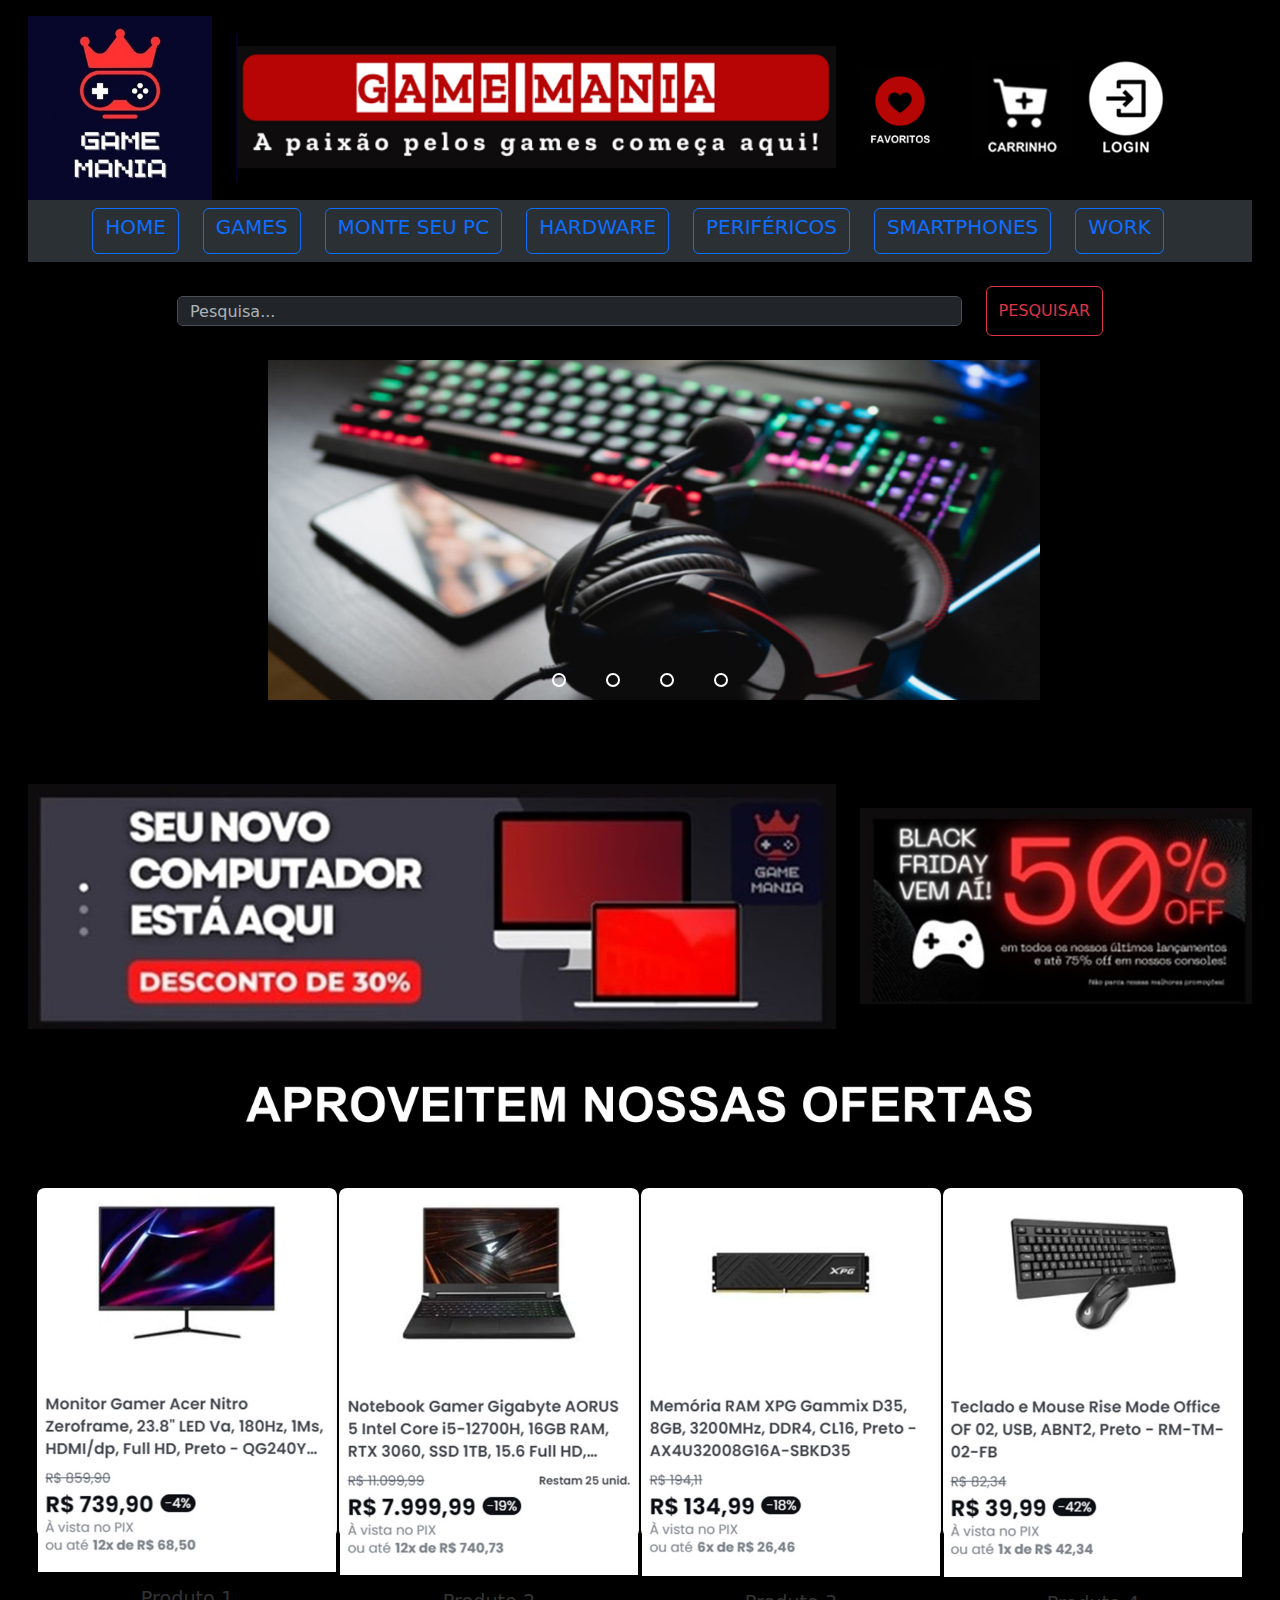
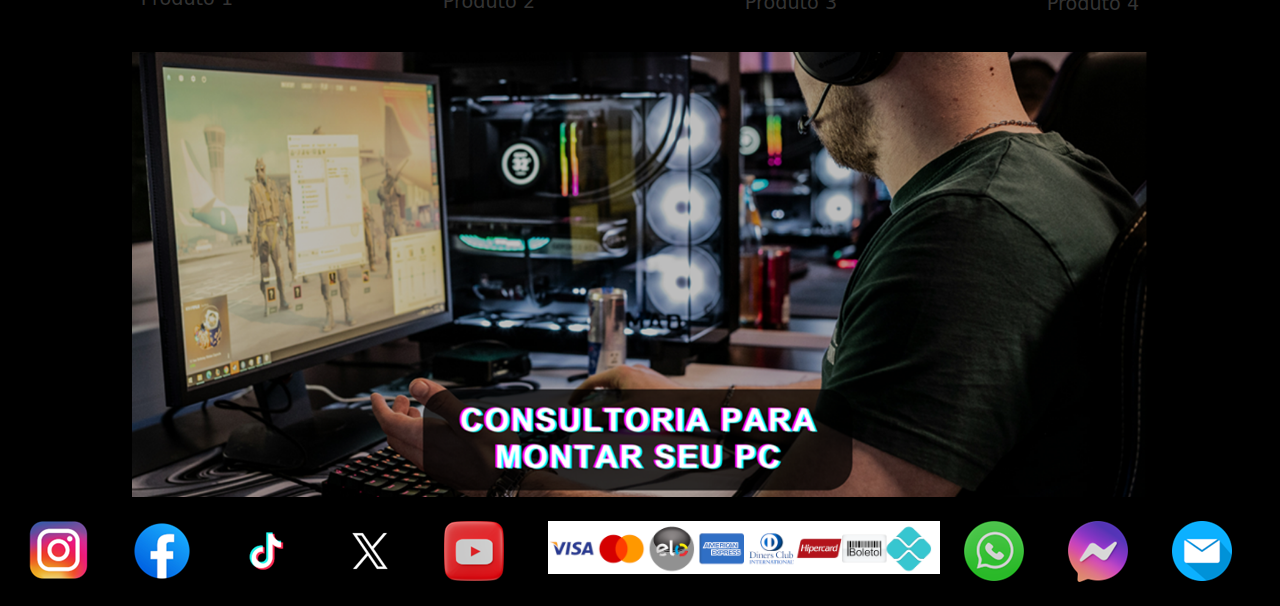
<file: index.html>
<!DOCTYPE html>
<html lang="pt-br" data-bs-theme="dark">

<head>
    <meta charset="utf-8">
    <meta name="viewport" content="width=device-width, initial-scale=1.0">
    <link rel="shortcut icon" href="Img/favicon.ico" type="icone-ico">
    <title>Game Mania</title>
    <meta name="description" content="Game Mania, Loja de Games e Tecnologia.">
    <meta name="keywords" content="Games, PC, Celular, Geek, Tecnologia">
    <meta name="author" content="Dany Cristina">
    <meta name="viewport" content="Width=device-width, initial-scale=1">
    <link href="https://cdn.jsdelivr.net/npm/bootstrap@5.3.3/dist/css/bootstrap.min.css" rel="stylesheet"
        integrity="sha384-QWTKZyjpPEjISv5WaRU9OFeRpok6YctnYmDr5pNlyT2bRjXh0JMhjY6hW+ALEwIH" crossorigin="anonymous">
    <link rel="stylesheet" type="text/css" href="css/style.css">
    <style>
        img:hover {
            opacity: 0.9;
        }
    </style>

</head>

<!--Consegui aplicar a cor preta no background-->

<body class="p-3 mb-2 bg-black">
    <script src="https://cdn.jsdelivr.net/npm/bootstrap@5.3.3/dist/js/bootstrap.bundle.min.js"
        integrity="sha384-YvpcrYf0tY3lHB60NNkmXc5s9fDVZLESaAA55NDzOxhy9GkcIdslK1eN7N6jIeHz"
        crossorigin="anonymous"></script>
    <header>
        <div class="container-fluid">
            <div class="row justify-content-md-center">
                <div class="col-2">
                    <img src="Img/logoGM.jpg" alt="logo" class="img-fluid">
                </div>
                <div class="col-6 align-self-center">
                    <img src="Img/slogan.png" class="img-fluid" alt="Imagem responsiva">
                </div>
                <div class="col-1 align-self-center">
                    <img src="Img/favorito1.png" alt="iconeCab1" class="img-fluid">
                </div>
                <div class="col-1 align-self-center">
                    <div class="cart">
                        <img src="Img/compra1.png">
                        <div class="cart-popup">Sem produtos adicionados no carrinho</div>
                    </div>
                </div>
                <div class="col-2 align-self-center">
                    <div id="loginSection">
                        <!-- Botão de Login ou Imagem do Usuário -->
                        <!-- Botão de Login agora como link -->
                        <a href="login.html" id="loginButton" class="button"><img src="Img/loginButton.png"></a>
                    </div>
                </div>
            </div>
        </div>
    </header>

    <!--Fiz essa outra opção de menu porque a outra não ficou responsiva, tentei modificar para que ficasse, mas não consegui-->
    <!--Essa opção de menu não consegui ainda colocar a pesquisa na lateral, estou tentando-->
    <div class="container-fluid">
        <nav class="navbar bg-body-tertiary">
            <form class="container-fluid justify-content-md-center">
                <button class="btn btn-outline-primary me-4" type="button"><a class="nav-link" href="index.html">
                        <h5>HOME</h5>
                    </a></button>
                <button class="btn btn-outline-primary me-4" type="button"><a class="nav-link" href="games.html">
                        <h5>GAMES</h5>
                    </a></button>
                <button class="btn btn-outline-primary me-4" type="button"><a class="nav-link" href="montar.html">
                        <h5>MONTE SEU PC</h5>
                    </a></button>
                <button class="btn btn-outline-primary me-4" type="button"><a class="nav-link" href="hardware.html">
                        <h5>HARDWARE</h5>
                    </a></button>
                <button class="btn btn-outline-primary me-4" type="button"><a class="nav-link" href="perifericos.html">
                        <h5>PERIFÉRICOS</h5>
                    </a></button>
                <button class="btn btn-outline-primary me-4" type="button"><a class="nav-link" href="celulares.html">
                        <h5>SMARTPHONES</h5>
                    </a></button>
                <button class="btn btn-outline-primary me-4" type="button"><a class="nav-link" href="hoffice.html">
                        <h5>WORK</h5>
                    </a></button>
            </form>
        </nav>
    </div>
    <br>
    <div class="container text-center">
        <div class="row justify-content-md-center">
            <div clas="col-1"></div>
            <div class="col-10">
                <form class="d-flex" role="search">
                    <input class="form-control me-4" type="search" placeholder="Pesquisa..." id="searchInput" onkeyup="searchProducts()">
                    <button class="btn btn-outline-danger" type="submit">PESQUISAR</button>
                </form>
            </div>
            <div clas="col-1"></div>
        </div>
    </div>
    <br>



    <div class="container-fluid">
        <div class="row justify-content-md-center">

            <div class="slider">
                <div class="slides">
                    <!--Radio Buttons-->
                    <input type="radio" name="radio-btn" id="radio1">
                    <input type="radio" name="radio-btn" id="radio2">
                    <input type="radio" name="radio-btn" id="radio3">
                    <input type="radio" name="radio-btn" id="radio4">
                    <!--Fim Radio Buttons-->

                    <!--Slides images-->
                    <div class="slide first">
                        <img src="Img/image1.jpg" alt="imagem1" />
                    </div>
                    <div class="slide">
                        <img src="Img/image2.jpg" alt="imagem2" />
                    </div>
                    <div class="slide">
                        <img src="Img/image3.jpg" alt="imagem3" />
                    </div>
                    <div class="slide">
                        <img src="Img/image4.jpg" alt="imagem4" />
                    </div>
                    <!--Fim Slides images-->
                    <!--Navigation auto-->
                    <div class="navigation-auto">
                        <div class="auto-btn1"></div>
                        <div class="auto-btn2"></div>
                        <div class="auto-btn3"></div>
                        <div class="auto-btn4"></div>
                        <!--Fim Navigation auto-->
                    </div>
                </div>
                <div class="manual-navigation">
                    <label for="radio1" class="manual-btn"></label>
                    <label for="radio2" class="manual-btn"></label>
                    <label for="radio3" class="manual-btn"></label>
                    <label for="radio4" class="manual-btn"></label>
                </div>
            </div>
        </div>
    </div>
    <br>

    <!--Atualização dos banners com o bootstrap e reposicionamento dos mesmos-->
    <div class="container-fluid">
        <div class="row justify-content-md-center">
            <div class="col-8 align-self-center">
                <img src="Img/banner2.jpg" alt="banner2" class="img-fluid">
            </div>
            <div class="col-4 align-self-center">
                <img src="Img/banner3.jpg" alt="banner3" class="img-fluid">
            </div>
        </div>
    </div>
    <br>
    <!--Atualizei as imagens das ofertas com o bootstrap -->
    <div class="container-fluid">
        <div class="row justify-content-md-center">
            <div class="col-2"></div>
            <div class="col-8">
                <img src="Img/ofertatitulo.png" alt="ofertatitulo" class="img-fluid">
            </div>
            <div class="col-2"></div>
        </div>
    </div>
    <!-- Produtos -->
    <section class="products">
        <div class="products-container" id="productsContainer">
        <div class="card" data-name="Produto 1">
            <img src="Img/oferta1.jpg" alt="Produto 1" class="card-img-top">
            <div class="card-body">
                <h5 class="card-title">Produto 1</h5>
            </div>
        </div>
        <div class="card" data-name="Produto 2">
            <img src="Img/oferta2.jpg" alt="Produto 2" class="card-img-top">
            <div class="card-body">
                <h5 class="card-title">Produto 2</h5>
            </div>
        </div>
        <div class="card" data-name="Produto 3">
            <img src="Img/oferta3.jpg" alt="Produto 3" class="card-img-top">
            <div class="card-body">
                <h5 class="card-title">Produto 3</h5>
            </div>
        </div>
        <div class="card" data-name="Produto 4">
            <img src="Img/oferta4.jpg" alt="Produto 4" class="card-img-top">
            <div class="card-body">
                <h5 class="card-title">Produto 4</h5>
            </div>
        </div>
        <!-- Coloquei os códigos de acordo com o exemplo da aula para a funcionalidade da barra de pesquisa, mas ainda não está funcionando -->
    </div>
    </section>

    <br>

    <!--Atualizei o banner de montagem de pc e coloquei as ofertas entre ele e os outros banners-->
    <div class="container-fluid">
        <div class="row justify-content-md-center">
            <div class="col-1"></div>
            <div class="col-10">
                <img src="Img/montarpc.png" alt="montarpc" class="img-fluid">
            </div>
            <div class="col-1"></div>
        </div>
    </div>
    <br>
    <footer>
        <div class="container-fluid">
            <div class="row justify-content-md-center">
                <div class="col-1">
                    <img src="Img/icon_insta.png" alt="logo" class="img-fluid">
                </div>
                <div class="col-1">
                    <img src="Img/icon_face.png" alt="logo" class="img-fluid">
                </div>
                <div class="col-1">
                    <img src="Img/icon_Tiktok.png" alt="logo" class="img-fluid">
                </div>
                <div class="col-1">
                    <img src="Img/icon_TwiterX.png" alt="logo" class="img-fluid">
                </div>
                <div class="col-1">
                    <img src="Img/icon_Youtube.png" alt="logo" class="img-fluid">
                </div>
                <div class="col-4">
                    <img src="Img/Formas de Pag.png" class="img-fluid" alt="Imagem responsiva">
                </div>
                <div class="col-1 align-self-center">
                    <img src="Img/icon_WhatsApp.png" alt="iconeCab" class="img-fluid">
                </div>
                <div class="col-1 align-self-center">
                    <img src="Img/icon_Messenger.png" alt="iconeCab1" class="img-fluid">
                </div>
                <div class="col-1 align-self-center">
                    <img src="Img/icon_Mail.png" alt="iconeCab2" class="img-fluid">
                </div>
                <!--Refiz o rodapé com os icones clicáveis-->
            </div>
        </div>
    </footer>


    </div>
    <script src="https://code.jquery.com/jquery-3.6.0.min.js"></script>
    <script src="js/script.js"></script>
</body>

</html>
</file>
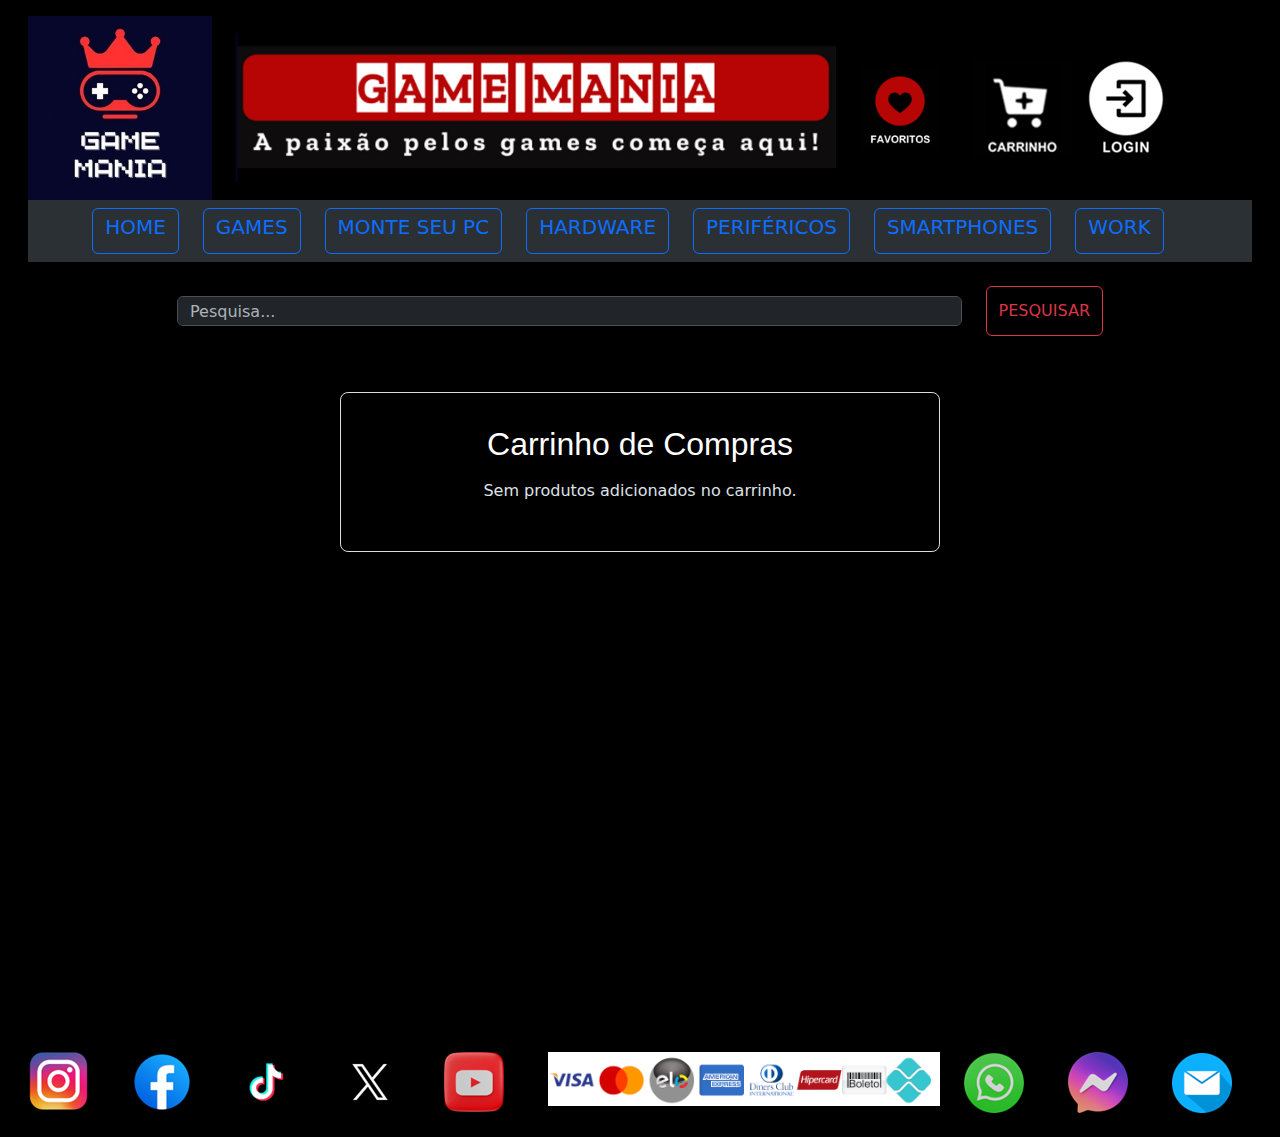
<file: cart.html>
<!DOCTYPE html>
<html lang="pt-br" data-bs-theme="dark">

<head>
    <meta charset="utf-8">
    <meta name="viewport" content="width=device-width, initial-scale=1.0">
    <link rel="shortcut icon" href="Img/favicon.ico" type="icone-ico">
    <title>Game Mania</title>
    <meta name="description" content="Game Mania, Loja de Games e Tecnologia.">
    <meta name="keywords" content="Games, PC, Celular, Geek, Tecnologia">
    <meta name="author" content="Dany Cristina">
    <meta name="viewport" content="Width=device-width, initial-scale=1">
    <link href="https://cdn.jsdelivr.net/npm/bootstrap@5.3.3/dist/css/bootstrap.min.css" rel="stylesheet"
        integrity="sha384-QWTKZyjpPEjISv5WaRU9OFeRpok6YctnYmDr5pNlyT2bRjXh0JMhjY6hW+ALEwIH" crossorigin="anonymous">
    <link rel="stylesheet" type="text/css" href="css/style.css">
    <style>
        img:hover {
            opacity: 0.9;
        }
    </style>

</head>

<!--Consegui aplicar a cor preta no background-->

<body class="p-3 mb-2 bg-black">
    <script src="https://cdn.jsdelivr.net/npm/bootstrap@5.3.3/dist/js/bootstrap.bundle.min.js"
        integrity="sha384-YvpcrYf0tY3lHB60NNkmXc5s9fDVZLESaAA55NDzOxhy9GkcIdslK1eN7N6jIeHz"
        crossorigin="anonymous"></script>
    <header>
        <div class="container-fluid">
            <div class="row justify-content-md-center">
                <div class="col-2">
                    <img src="Img/logoGM.jpg" alt="logo" class="img-fluid">
                </div>
                <div class="col-6 align-self-center">
                    <img src="Img/slogan.png" class="img-fluid" alt="Imagem responsiva">
                </div>
                <div class="col-1 align-self-center">
                    <img src="Img/favorito1.png" alt="iconeCab1" class="img-fluid">
                </div>
                <div class="col-1 align-self-center">
                    <div class="cart">
                        <img src="Img/compra1.png">
                        <div class="cart-popup">Sem produtos adicionados no carrinho</div>
                    </div>
                </div>
                <div class="col-2 align-self-center">
                    <div id="loginSection">
                        <!-- Botão de Login ou Imagem do Usuário -->
                        <!-- Botão de Login agora como link -->
                        <a href="login.html" id="loginButton" class="button"><img src="Img/loginButton.png"></a>
                    </div>
                </div>
            </div>
        </div>
    </header>

    <!--Fiz essa outra opção de menu porque a outra não ficou responsiva, tentei modificar para que ficasse, mas não consegui-->
    <!--Essa opção de menu não consegui ainda colocar a pesquisa na lateral, estou tentando-->
    <div class="container-fluid">
        <nav class="navbar bg-body-tertiary">
            <form class="container-fluid justify-content-md-center">
                <button class="btn btn-outline-primary me-4" type="button"><a class="nav-link" href="index.html">
                        <h5>HOME</h5>
                    </a></button>
                <button class="btn btn-outline-primary me-4" type="button"><a class="nav-link" href="games.html">
                        <h5>GAMES</h5>
                    </a></button>
                <button class="btn btn-outline-primary me-4" type="button"><a class="nav-link" href="montar.html">
                        <h5>MONTE SEU PC</h5>
                    </a></button>
                <button class="btn btn-outline-primary me-4" type="button"><a class="nav-link" href="hardware.html">
                        <h5>HARDWARE</h5>
                    </a></button>
                <button class="btn btn-outline-primary me-4" type="button"><a class="nav-link" href="perifericos.html">
                        <h5>PERIFÉRICOS</h5>
                    </a></button>
                <button class="btn btn-outline-primary me-4" type="button"><a class="nav-link" href="celulares.html">
                        <h5>SMARTPHONES</h5>
                    </a></button>
                <button class="btn btn-outline-primary me-4" type="button"><a class="nav-link" href="hoffice.html">
                        <h5>WORK</h5>
                    </a></button>
            </form>
        </nav>
    </div>
    <br>
    <div class="container text-center">
        <div class="row justify-content-md-center">
            <div clas="col-1"></div>
            <div class="col-10">
                <form class="d-flex" role="search">
                    <input class="form-control me-4" type="search" placeholder="Pesquisa..." aria-label="Search">
                    <button class="btn btn-outline-danger" type="submit">PESQUISAR</button>
                </form>
            </div>
            <div clas="col-1"></div>
        </div>
    </div>
    <br>

     <!-- Conteúdo do Carrinho -->
     <div class="cart-container">
        <h2>Carrinho de Compras</h2>
        <p>Sem produtos adicionados no carrinho.</p>
    </div>

    <footer>
        <div class="container-fluid">
            <div class="row justify-content-md-center">
                <div class="col-1">
                    <img src="Img/icon_insta.png" alt="logo" class="img-fluid">
                </div>
                <div class="col-1">
                    <img src="Img/icon_face.png" alt="logo" class="img-fluid">
                </div>
                <div class="col-1">
                    <img src="Img/icon_Tiktok.png" alt="logo" class="img-fluid">
                </div>
                <div class="col-1">
                    <img src="Img/icon_TwiterX.png" alt="logo" class="img-fluid">
                </div>
                <div class="col-1">
                    <img src="Img/icon_Youtube.png" alt="logo" class="img-fluid">
                </div>
                <div class="col-4">
                    <img src="Img/Formas de Pag.png" class="img-fluid" alt="Imagem responsiva">
                </div>
                <div class="col-1 align-self-center">
                    <img src="Img/icon_WhatsApp.png" alt="iconeCab" class="img-fluid">
                </div>
                <div class="col-1 align-self-center">
                    <img src="Img/icon_Messenger.png" alt="iconeCab1" class="img-fluid">
                </div>
                <div class="col-1 align-self-center">
                    <img src="Img/icon_Mail.png" alt="iconeCab2" class="img-fluid">
                </div>
            </div>
        </div>
    </footer>


    </div>
    <script src="https://code.jquery.com/jquery-3.6.0.min.js"></script>
    <script src="js/script.js"></script>
</body>

</html>
</file>
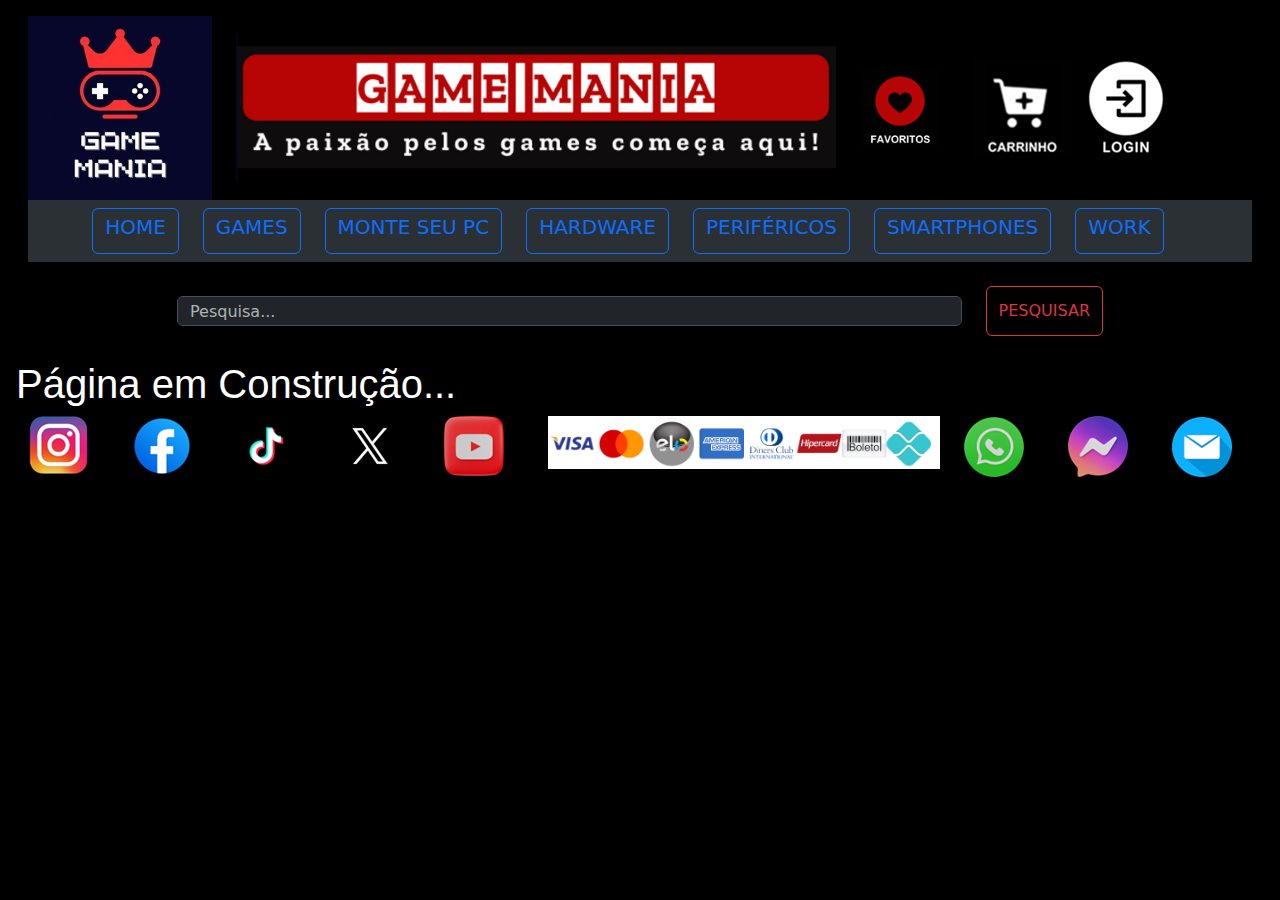
<file: celulares.html>
<!DOCTYPE html>
<html lang="pt-br" data-bs-theme="dark">

<head>
    <meta charset="utf-8">
    <meta name="viewport" content="width=device-width, initial-scale=1.0">
    <link rel="shortcut icon" href="Img/favicon.ico" type="icone-ico">
    <title>Game Mania</title>
    <meta name="description" content="Game Mania, Loja de Games e Tecnologia.">
    <meta name="keywords" content="Games, PC, Celular, Geek, Tecnologia">
    <meta name="author" content="Dany Cristina">
    <meta name="viewport" content="Width=device-width, initial-scale=1">
    <link href="https://cdn.jsdelivr.net/npm/bootstrap@5.3.3/dist/css/bootstrap.min.css" rel="stylesheet"
        integrity="sha384-QWTKZyjpPEjISv5WaRU9OFeRpok6YctnYmDr5pNlyT2bRjXh0JMhjY6hW+ALEwIH" crossorigin="anonymous">
    <link rel="stylesheet" type="text/css" href="css/style.css">
    <style>
        img:hover {
            opacity: 0.9;
        }
    </style>

</head>

<!--Consegui aplicar a cor preta no background-->

<body class="p-3 mb-2 bg-black">
    <script src="https://cdn.jsdelivr.net/npm/bootstrap@5.3.3/dist/js/bootstrap.bundle.min.js"
        integrity="sha384-YvpcrYf0tY3lHB60NNkmXc5s9fDVZLESaAA55NDzOxhy9GkcIdslK1eN7N6jIeHz"
        crossorigin="anonymous"></script>
    <header>
        <div class="container-fluid">
            <div class="row justify-content-md-center">
                <div class="col-2">
                    <img src="Img/logoGM.jpg" alt="logo" class="img-fluid">
                </div>
                <div class="col-6 align-self-center">
                    <img src="Img/slogan.png" class="img-fluid" alt="Imagem responsiva">
                </div>
                <div class="col-1 align-self-center">
                    <img src="Img/favorito1.png" alt="iconeCab1" class="img-fluid">
                </div>
                <div class="col-1 align-self-center">
                    <div class="cart">
                        <img src="Img/compra1.png">
                        <div class="cart-popup">Sem produtos adicionados no carrinho</div>
                    </div>
                </div>
                <div class="col-2 align-self-center">
                    <div id="loginSection">
                        <!-- Botão de Login ou Imagem do Usuário -->
                        <!-- Botão de Login agora como link -->
                        <a href="login.html" id="loginButton" class="button"><img src="Img/loginButton.png"></a>
                    </div>
                </div>
            </div>
        </div>
    </header>

    <!--Fiz essa outra opção de menu porque a outra não ficou responsiva, tentei modificar para que ficasse, mas não consegui-->
    <!--Essa opção de menu não consegui ainda colocar a pesquisa na lateral, estou tentando-->
    <div class="container-fluid">
        <nav class="navbar bg-body-tertiary">
            <form class="container-fluid justify-content-md-center">
                <button class="btn btn-outline-primary me-4" type="button"><a class="nav-link" href="index.html">
                        <h5>HOME</h5>
                    </a></button>
                <button class="btn btn-outline-primary me-4" type="button"><a class="nav-link" href="games.html">
                        <h5>GAMES</h5>
                    </a></button>
                <button class="btn btn-outline-primary me-4" type="button"><a class="nav-link" href="montar.html">
                        <h5>MONTE SEU PC</h5>
                    </a></button>
                <button class="btn btn-outline-primary me-4" type="button"><a class="nav-link" href="hardware.html">
                        <h5>HARDWARE</h5>
                    </a></button>
                <button class="btn btn-outline-primary me-4" type="button"><a class="nav-link" href="perifericos.html">
                        <h5>PERIFÉRICOS</h5>
                    </a></button>
                <button class="btn btn-outline-primary me-4" type="button"><a class="nav-link" href="celulares.html">
                        <h5>SMARTPHONES</h5>
                    </a></button>
                <button class="btn btn-outline-primary me-4" type="button"><a class="nav-link" href="hoffice.html">
                        <h5>WORK</h5>
                    </a></button>
            </form>
        </nav>
    </div>
    <br>
    <div class="container text-center">
        <div class="row justify-content-md-center">
            <div clas="col-1"></div>
            <div class="col-10">
                <form class="d-flex" role="search">
                    <input class="form-control me-4" type="search" placeholder="Pesquisa..." aria-label="Search">
                    <button class="btn btn-outline-danger" type="submit">PESQUISAR</button>
                </form>
            </div>
            <div clas="col-1"></div>
        </div>
    </div>
    <br>
        <h1>Página em Construção...</h1>
        <footer>
            <div class="container-fluid">
                <div class="row justify-content-md-center">
                    <div class="col-1">
                        <img src="Img/icon_insta.png" alt="logo" class="img-fluid">
                    </div><div class="col-1">
                        <img src="Img/icon_face.png" alt="logo" class="img-fluid">
                    </div><div class="col-1">
                        <img src="Img/icon_Tiktok.png" alt="logo" class="img-fluid">
                    </div><div class="col-1">
                        <img src="Img/icon_TwiterX.png" alt="logo" class="img-fluid">
                    </div><div class="col-1">
                        <img src="Img/icon_Youtube.png" alt="logo" class="img-fluid">
                    </div>
                    <div class="col-4">
                        <img src="Img/Formas de Pag.png" class="img-fluid" alt="Imagem responsiva">
                    </div>
                    <div class="col-1 align-self-center">
                        <img src="Img/icon_WhatsApp.png" alt="iconeCab" class="img-fluid">
                    </div>
                    <div class="col-1 align-self-center">
                        <img src="Img/icon_Messenger.png" alt="iconeCab1" class="img-fluid">
                    </div>
                    <div class="col-1 align-self-center">
                        <img src="Img/icon_Mail.png" alt="iconeCab2" class="img-fluid">
                    </div>
                    <!--Refiz o rodapé com os icones clicáveis-->
                </div>
            </div>
        </footer>
        <script src="https://code.jquery.com/jquery-3.6.0.min.js"></script>
        <script src="js/script.js"></script>
    </body>
</html>
</file>
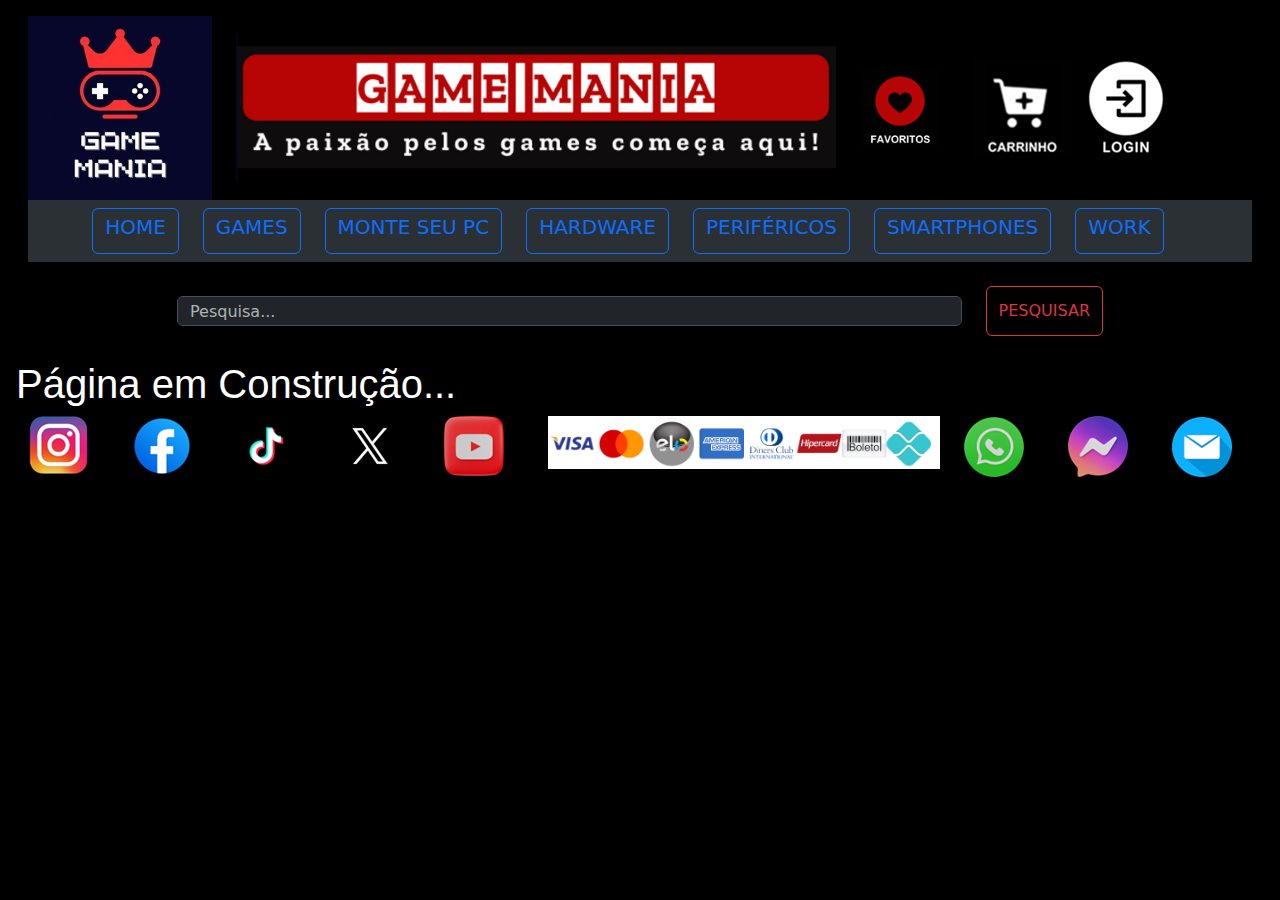
<file: hardware.html>
<!DOCTYPE html>
<html lang="pt-br" data-bs-theme="dark">

<head>
    <meta charset="utf-8">
    <meta name="viewport" content="width=device-width, initial-scale=1.0">
    <link rel="shortcut icon" href="Img/favicon.ico" type="icone-ico">
    <title>Game Mania</title>
    <meta name="description" content="Game Mania, Loja de Games e Tecnologia.">
    <meta name="keywords" content="Games, PC, Celular, Geek, Tecnologia">
    <meta name="author" content="Dany Cristina">
    <meta name="viewport" content="Width=device-width, initial-scale=1">
    <link href="https://cdn.jsdelivr.net/npm/bootstrap@5.3.3/dist/css/bootstrap.min.css" rel="stylesheet"
        integrity="sha384-QWTKZyjpPEjISv5WaRU9OFeRpok6YctnYmDr5pNlyT2bRjXh0JMhjY6hW+ALEwIH" crossorigin="anonymous">
    <link rel="stylesheet" type="text/css" href="css/style.css">
    <style>
        img:hover {
            opacity: 0.9;
        }
    </style>

</head>

<!--Consegui aplicar a cor preta no background-->

<body class="p-3 mb-2 bg-black">
    <script src="https://cdn.jsdelivr.net/npm/bootstrap@5.3.3/dist/js/bootstrap.bundle.min.js"
        integrity="sha384-YvpcrYf0tY3lHB60NNkmXc5s9fDVZLESaAA55NDzOxhy9GkcIdslK1eN7N6jIeHz"
        crossorigin="anonymous"></script>
    <header>
        <div class="container-fluid">
            <div class="row justify-content-md-center">
                <div class="col-2">
                    <img src="Img/logoGM.jpg" alt="logo" class="img-fluid">
                </div>
                <div class="col-6 align-self-center">
                    <img src="Img/slogan.png" class="img-fluid" alt="Imagem responsiva">
                </div>
                <div class="col-1 align-self-center">
                    <img src="Img/favorito1.png" alt="iconeCab1" class="img-fluid">
                </div>
                <div class="col-1 align-self-center">
                    <div class="cart">
                        <img src="Img/compra1.png">
                        <div class="cart-popup">Sem produtos adicionados no carrinho</div>
                    </div>
                </div>
                <div class="col-2 align-self-center">
                    <div id="loginSection">
                        <!-- Botão de Login ou Imagem do Usuário -->
                        <!-- Botão de Login agora como link -->
                        <a href="login.html" id="loginButton" class="button"><img src="Img/loginButton.png"></a>
                    </div>
                </div>
            </div>
        </div>
    </header>

    <!--Fiz essa outra opção de menu porque a outra não ficou responsiva, tentei modificar para que ficasse, mas não consegui-->
    <!--Essa opção de menu não consegui ainda colocar a pesquisa na lateral, estou tentando-->
    <div class="container-fluid">
        <nav class="navbar bg-body-tertiary">
            <form class="container-fluid justify-content-md-center">
                <button class="btn btn-outline-primary me-4" type="button"><a class="nav-link" href="index.html">
                        <h5>HOME</h5>
                    </a></button>
                <button class="btn btn-outline-primary me-4" type="button"><a class="nav-link" href="games.html">
                        <h5>GAMES</h5>
                    </a></button>
                <button class="btn btn-outline-primary me-4" type="button"><a class="nav-link" href="montar.html">
                        <h5>MONTE SEU PC</h5>
                    </a></button>
                <button class="btn btn-outline-primary me-4" type="button"><a class="nav-link" href="hardware.html">
                        <h5>HARDWARE</h5>
                    </a></button>
                <button class="btn btn-outline-primary me-4" type="button"><a class="nav-link" href="perifericos.html">
                        <h5>PERIFÉRICOS</h5>
                    </a></button>
                <button class="btn btn-outline-primary me-4" type="button"><a class="nav-link" href="celulares.html">
                        <h5>SMARTPHONES</h5>
                    </a></button>
                <button class="btn btn-outline-primary me-4" type="button"><a class="nav-link" href="hoffice.html">
                        <h5>WORK</h5>
                    </a></button>
            </form>
        </nav>
    </div>
    <br>
    <div class="container text-center">
        <div class="row justify-content-md-center">
            <div clas="col-1"></div>
            <div class="col-10">
                <form class="d-flex" role="search">
                    <input class="form-control me-4" type="search" placeholder="Pesquisa..." aria-label="Search">
                    <button class="btn btn-outline-danger" type="submit">PESQUISAR</button>
                </form>
            </div>
            <div clas="col-1"></div>
        </div>
    </div>
    <br>
    
        <h1>Página em Construção...</h1>
        <footer>
            <div class="container-fluid">
                <div class="row justify-content-md-center">
                    <div class="col-1">
                        <img src="Img/icon_insta.png" alt="logo" class="img-fluid">
                    </div><div class="col-1">
                        <img src="Img/icon_face.png" alt="logo" class="img-fluid">
                    </div><div class="col-1">
                        <img src="Img/icon_Tiktok.png" alt="logo" class="img-fluid">
                    </div><div class="col-1">
                        <img src="Img/icon_TwiterX.png" alt="logo" class="img-fluid">
                    </div><div class="col-1">
                        <img src="Img/icon_Youtube.png" alt="logo" class="img-fluid">
                    </div>
                    <div class="col-4">
                        <img src="Img/Formas de Pag.png" class="img-fluid" alt="Imagem responsiva">
                    </div>
                    <div class="col-1 align-self-center">
                        <img src="Img/icon_WhatsApp.png" alt="iconeCab" class="img-fluid">
                    </div>
                    <div class="col-1 align-self-center">
                        <img src="Img/icon_Messenger.png" alt="iconeCab1" class="img-fluid">
                    </div>
                    <div class="col-1 align-self-center">
                        <img src="Img/icon_Mail.png" alt="iconeCab2" class="img-fluid">
                    </div>
                    <!--Refiz o rodapé com os icones clicáveis-->
                </div>
            </div>
        </footer>
        <script src="https://code.jquery.com/jquery-3.6.0.min.js"></script>
        <script src="js/script.js"></script>
    </body>
</html>
</file>
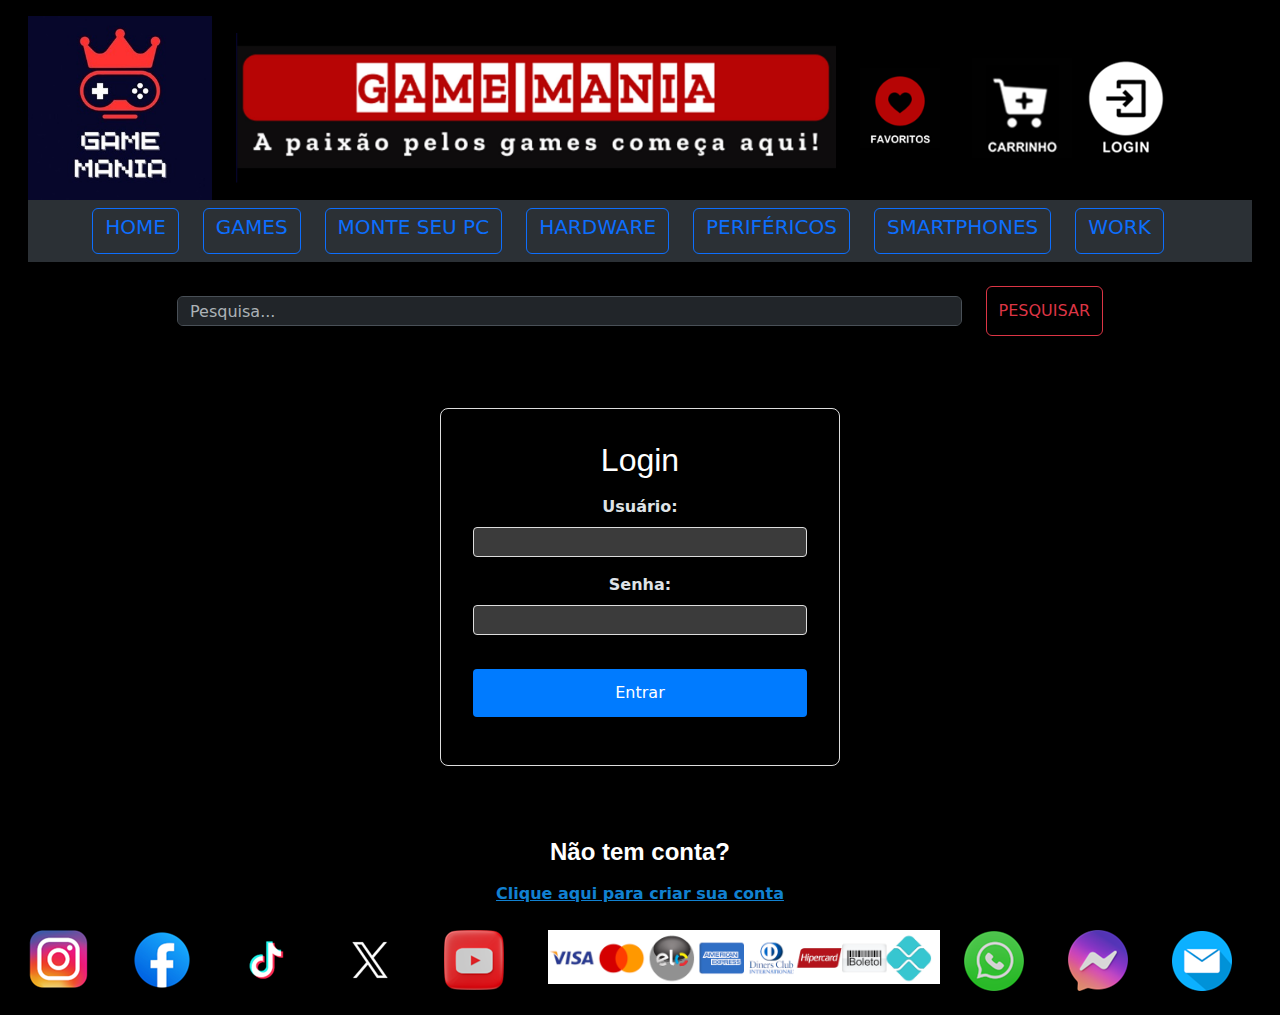
<file: login.html>
<!DOCTYPE html>
<html lang="pt-br" data-bs-theme="dark">

<head>
    <meta charset="utf-8">
    <meta name="viewport" content="width=device-width, initial-scale=1.0">
    <link rel="shortcut icon" href="Img/favicon.ico" type="icone-ico">
    <title>Game Mania</title>
    <meta name="description" content="Game Mania, Loja de Games e Tecnologia.">
    <meta name="keywords" content="Games, PC, Celular, Geek, Tecnologia">
    <meta name="author" content="Dany Cristina">
    <meta name="viewport" content="Width=device-width, initial-scale=1">
    <link href="https://cdn.jsdelivr.net/npm/bootstrap@5.3.3/dist/css/bootstrap.min.css" rel="stylesheet"
        integrity="sha384-QWTKZyjpPEjISv5WaRU9OFeRpok6YctnYmDr5pNlyT2bRjXh0JMhjY6hW+ALEwIH" crossorigin="anonymous">
    <link rel="stylesheet" type="text/css" href="css/style.css">
    <style>
        img:hover {
            opacity: 0.9;
        }
    </style>

</head>

<!--Consegui aplicar a cor preta no background-->

<body class="p-3 mb-2 bg-black">
    <script src="https://cdn.jsdelivr.net/npm/bootstrap@5.3.3/dist/js/bootstrap.bundle.min.js"
        integrity="sha384-YvpcrYf0tY3lHB60NNkmXc5s9fDVZLESaAA55NDzOxhy9GkcIdslK1eN7N6jIeHz"
        crossorigin="anonymous"></script>
    <header>
        <div class="container-fluid">
            <div class="row justify-content-md-center">
                <div class="col-2">
                    <img src="Img/logoGM.jpg" alt="logo" class="img-fluid">
                </div>
                <div class="col-6 align-self-center">
                    <img src="Img/slogan.png" class="img-fluid" alt="Imagem responsiva">
                </div>
                <div class="col-1 align-self-center">
                    <img src="Img/favorito1.png" alt="iconeCab1" class="img-fluid">
                </div>
                <div class="col-1 align-self-center">
                    <div class="cart">
                        <img src="Img/compra1.png">
                        <div class="cart-popup">Sem produtos adicionados no carrinho</div>
                    </div>
                </div>
                <div class="col-2 align-self-center">
                    <div id="loginSection">
                        <!-- Botão de Login ou Imagem do Usuário -->
                        <!-- Botão de Login agora como link -->
                        <a href="login.html" id="loginButton" class="button"><img src="Img/loginButton.png"></a>
                    </div>
                </div>
            </div>
        </div>
    </header>

    <!--Fiz essa outra opção de menu porque a outra não ficou responsiva, tentei modificar para que ficasse, mas não consegui-->
    <!--Essa opção de menu não consegui ainda colocar a pesquisa na lateral, estou tentando-->
    <div class="container-fluid">
        <nav class="navbar bg-body-tertiary">
            <form class="container-fluid justify-content-md-center">
                <button class="btn btn-outline-primary me-4" type="button"><a class="nav-link" href="index.html">
                        <h5>HOME</h5>
                    </a></button>
                <button class="btn btn-outline-primary me-4" type="button"><a class="nav-link" href="games.html">
                        <h5>GAMES</h5>
                    </a></button>
                <button class="btn btn-outline-primary me-4" type="button"><a class="nav-link" href="montar.html">
                        <h5>MONTE SEU PC</h5>
                    </a></button>
                <button class="btn btn-outline-primary me-4" type="button"><a class="nav-link" href="hardware.html">
                        <h5>HARDWARE</h5>
                    </a></button>
                <button class="btn btn-outline-primary me-4" type="button"><a class="nav-link" href="perifericos.html">
                        <h5>PERIFÉRICOS</h5>
                    </a></button>
                <button class="btn btn-outline-primary me-4" type="button"><a class="nav-link" href="celulares.html">
                        <h5>SMARTPHONES</h5>
                    </a></button>
                <button class="btn btn-outline-primary me-4" type="button"><a class="nav-link" href="hoffice.html">
                        <h5>WORK</h5>
                    </a></button>
            </form>
        </nav>
    </div>
    <br>
    <div class="container text-center">
        <div class="row justify-content-md-center">
            <div clas="col-1"></div>
            <div class="col-10">
                <form class="d-flex" role="search">
                    <input class="form-control me-4" type="search" placeholder="Pesquisa..." aria-label="Search">
                    <button class="btn btn-outline-danger" type="submit">PESQUISAR</button>
                </form>
            </div>
            <div clas="col-1"></div>
        </div>
    </div>
    <br>
        
                <div class="login-container">
                    <h2>Login</h2>
                    <form id="loginForm">
                        <label for="username">Usuário:</label>
                        <input type="text" id="username" name="username" required>
            
                        <label for="password">Senha:</label>
                        <input type="password" id="password" name="password" required>
            
                        <button type="submit">Entrar</button>
                        <p id="loginMessage" class="error-message"></p>
                    </form>
                </div>

                <br>

        <div class="conta">
            <p class="paragrafoConta">Não tem conta?</p> 
        </div>
        <div class="conta">
            <a class="link" href="index.html"><strong>Clique aqui para criar sua conta</strong></a>
        </div>

        <br>
    
        
        <footer>
            <div class="container-fluid">
                <div class="row justify-content-md-center">
                    <div class="col-1">
                        <img src="Img/icon_insta.png" alt="logo" class="img-fluid">
                    </div><div class="col-1">
                        <img src="Img/icon_face.png" alt="logo" class="img-fluid">
                    </div><div class="col-1">
                        <img src="Img/icon_Tiktok.png" alt="logo" class="img-fluid">
                    </div><div class="col-1">
                        <img src="Img/icon_TwiterX.png" alt="logo" class="img-fluid">
                    </div><div class="col-1">
                        <img src="Img/icon_Youtube.png" alt="logo" class="img-fluid">
                    </div>
                    <div class="col-4">
                        <img src="Img/Formas de Pag.png" class="img-fluid" alt="Imagem responsiva">
                    </div>
                    <div class="col-1 align-self-center">
                        <img src="Img/icon_WhatsApp.png" alt="iconeCab" class="img-fluid">
                    </div>
                    <div class="col-1 align-self-center">
                        <img src="Img/icon_Messenger.png" alt="iconeCab1" class="img-fluid">
                    </div>
                    <div class="col-1 align-self-center">
                        <img src="Img/icon_Mail.png" alt="iconeCab2" class="img-fluid">
                    </div>
                    <!--Refiz o rodapé com os icones clicáveis-->
                </div>
            </div>
        </footer>

        
        <script src="https://code.jquery.com/jquery-3.6.0.min.js"></script>
        <script src="js/login.js"></script>
    </body>
    

</html>
</file>
<file: css/style.css>
.body{
    background-color: black;
}
.cab{
    align-items: center;
    display: flex;
}
.logo{
    width:180px; 
    height:180px;
    margin-left: 40px;
}
.slogan{
    width:900px; 
    height:200px;
    margin-left: 60px;
    margin-right: 30px;
}
.iconeCab{
    width: 60px;
    height: 60px;
    margin-left: 15px;
    margin-right: 15px;
}
.iconeCab1{
    width: 70px;
    height: 70px;
    margin-left: 10px;
    margin-right: 10px;
}
.iconeCab2{
    width: 55px;
    height: 55px;
    margin-left: 15px;
    margin-right: 15px;
}
.buscar{
    font: normal bold 15pt Arial Helvetica;
    color: white;
    font-family: Arial, Helvetica, sans-serif;
}
.pesquisa{
    display: flex;
    justify-content: center;
}
#search{
    background-color:white;
    border:solid 1px;
    border-radius:5px;
    width:400px;
    margin-left: 10px;
    margin-right: 5px;
}
#divBusca{
    display: flex;
    justify-content: center;
    vertical-align: middle;
  }
  
  #txtBusca{
    float:left;
    background-color:transparent;
    padding-left:5px;
    font-size:18px;
    border:none;
    height:32px;
    width:260px;
    vertical-align: middle;
  }
 
.menu{
    text-decoration: none;
    width: 100%;
    height: 60px;
    background-color:#1181D1;
    justify-content: center;
    display: flex;
}
.linkMenu{
    text-decoration: none;
    margin: 8px 10px 10px 10px;
    color:white;
    font-weight: bold;
    font-family: Arial, Helvetica, sans-serif;
    background-color:#B60505;
    border-radius: 10px;
    font-size: 16pt;
    align-items: center;
    text-align: center;
    vertical-align: middle;
    padding: 8px;
}
    
.banner{
    justify-content: center;
    padding: 20px;
}
    
h1{
    font: normal bold Arial Helvetica;
    color: white;
    font-family: Arial, Helvetica, sans-serif;
}
h2{
    font: normal bold Arial Helvetica;
    color: white;
    font-family: Arial, Helvetica, sans-serif;
}
.button{
    font: normal bold 15pt Arial;
    color: white;
}

.login{
    box-sizing: border-box;
    width: 100%;
    height: 100%;
    text-align: center;
}
/* 
form{
    width: 300px;
    margin: 200px auto;
    text-align: center;
}
*/
input{
    display: block;
    margin: 10px auto;
    width: 250px;
    height: 30px;
}

.paragrafo{
    font: normal bold 20pt Arial Helvetica;
    color: white;
    font-family: Arial, Helvetica, sans-serif;
}

.paragrafoConta{
    font: normal bold 18pt Arial Helvetica;
    color: white;
    font-family: Arial, Helvetica, sans-serif;
}

.conta{
    justify-content: center;
    align-items: center;
    display: flex;
}

.link{
    color:#1181D1;
}
.ofertas{
    justify-content: center;
    display: flex;
    margin-top: 5px;
    margin-bottom: 5px;
}
#oferta1{
    padding: 20px;
    border-radius: 20px;
    width: 320px;
    height: 490px;
}
#oferta2{
    padding: 20px;
    border-radius: 20px;
    width: 320px;
    height: 490px;
}
#oferta3{
    padding: 20px;
    border-radius: 20px;
    width: 320px;
    height: 490px;
}
#oferta4{
    padding: 20px;
    border-radius: 20px;
    width: 320px;
    height: 490px;
}
.slider{
    margin: 0 auto;
    width: 800px;
    height: 400px;
    overflow: hidden;
    display: flex;
    justify-content: center;
    align-items: center;
}

.slides{
    width: 400%;
    height: 400px;
    display: flex;
}
.slides input{
    display: none;
}
.slide{
    width: 25%;
    position: relative;
    transition: 3s;
}
.slide img{
    width: 800px;
    height: 340px;
}
.manual-navigation{
    position: absolute;
    width: 700px;
    margin-top: 240px;
    display: flex;
    justify-content: center;
}
.manual-btn{
    border: 2px solid #fff;
    padding: 5px;
    border-radius: 10px;
    cursor: pointer;
    transition: 1s;
}
.manual-btn:not(:last-child){
    margin-right: 40px;
}
.manual-btn:hover{
    background-color: #fff;
}
#radio1:checked ~ .first{
    margin-left: 38%;
}
#radio2:checked ~ .first{
    margin-left: 12%}
#radio3:checked ~ .first{
    margin-left: -12.5%;
}
#radio4:checked ~ .first{
    margin-left: -37.3%;
}
.navigation-auto div{
    border: 2px solid #20a6ff;
    padding: 5px;
    border-radius: 10px;
    cursor: pointer;
    transition: 1s;
}
.navigation-auto{
    position: absolute;
    width: 800px;
    margin-top: 360px;
    display: flex;
    justify-content: center;
}
.navigation-auto div:not(:last-child){
    margin-right: 40px;
}

#radio1:checked ~ .navigation-auto .auto-btn1{
    background-color: #fff;
}
#radio2:checked ~ .navigation-auto .auto-btn2{
    background-color: #fff;
}
#radio3:checked ~ .navigation-auto .auto-btn3{
    background-color: #fff;
}
#radio4:checked ~ .navigation-auto .auto-btn4{
    background-color: #fff;
}

/* Estilo da Tela de Login */
.login-container {
    max-width: 400px;
    margin: 3rem auto;
    padding: 2rem;
    border: 1px solid #ddd;
    border-radius: 8px;
    box-shadow: 0 4px 8px rgba(0, 0, 0, 0.1);
    text-align: center;
}

.login-container h2 {
    margin-bottom: 1rem;
}

.login-container label {
    display: block;
    margin-top: 1rem;
    font-weight: bold;
}
.login-container input {
    width: 100%;
    padding: 0.5rem;
    margin-top: 0.5rem;
    border-radius: 4px;
    border: 1px solid #ddd;
}

.login-container button {
    width: 100%;
    padding: 0.75rem;
    margin-top: 1.5rem;
    background-color: #007bff;
    color: #fff;
    border: none;
    border-radius: 4px;
    cursor: pointer;
}

.login-container button:hover {
    background-color: #0056b3;
}

.error-message {
    color: red;
    margin-top: 1rem;
}

.menu .logo {
    font-size: 1.5rem;
    color: #fff;
    text-decoration: none;
}

.menu input#searchInput {
    padding: 0.5rem;
    border-radius: 4px;
    border: none;
    width: 250px; /* Barra de busca maior */
}

/* Estilo para a imagem do usuário e saudação */
#loginSection {
    display: flex;
    align-items: center;
}

.user-photo {
    width: 150px;
    height: 150px;
    border-radius: 50%;
    margin-right: 10px;
}

.user-name {
    display: flex;
    flex-direction: column;
    align-items: flex-start;
    color: #fff;
    font-size: 0.9rem;
}

.user-name .greeting {
    font-size: 0.8rem;
}

.user-name .username {
    font-weight: bold;
}

/* Estilo do botão de logoff */
#logoutButton {
    display: none;
    margin-top: 5px;
    font-size: 0.8rem;
    color: #ff0000;
    cursor: pointer;
}

.user-profile:hover #logoutButton {
    display: block;
}

.menu .categories {
    display: flex;
    list-style: none;
    margin: 0 1rem;
}

.menu .categories li {
    margin: 0 0.5rem;
}

.menu .categories a, #loginButton {
    color: #fff;
    text-decoration: none;
    padding: 0.5rem;
}

.cart {

    color: #fff;
    text-decoration: none;
    padding: 0.5rem;

}



#loginButton:hover, .cart:hover {
    background-color: #0056b3;
}

/* Estilo do perfil de usuário */
.user-profile {
    display: flex;
    align-items: center;
    color: #fff;
}

.user-photo {
    width: 50px;
    height: 50px;
    border-radius: 50%;
    margin-right: 0.5rem;
}

.user-name {
    display: flex;
    flex-direction: column;
    align-items: flex-start;
    line-height: 1.2;
}

.user-name .greeting {
    font-size: 0.8rem;
    color: #ddd;
}

.user-name .username {
    font-size: 1rem;
}

/* Estilo do carrinho flutuante */
.cart {
    position: relative;
    display: inline-block;
    color: #fff;
    cursor: pointer;
}

.cart:hover .cart-popup {
    display: block;
}

.cart-popup {
    display: none;
    position: absolute;
    top: 40px;
    right: 0;
    background-color: #333;
    color: #fff;
    padding: 1rem;
    border-radius: 4px;
    width: 200px;
    text-align: center;
    box-shadow: 0 4px 8px rgba(0, 0, 0, 0.1);
	z-index: 1000; /* Garante que o pop-up fique sobre outros elementos */
}

/* Estilo da Página do Carrinho */
.cart-container {
    max-width: 600px;
    margin: 2rem auto;
    padding: 2rem;
    border: 1px solid #ddd;
    border-radius: 8px;
    box-shadow: 0 4px 8px rgba(0, 0, 0, 0.1);
    text-align: center;
    margin-bottom: 500px;
}

.cart-container h2 {
    margin-bottom: 1rem;
}

/* Estilos para os Produtos */

.products h2{
	padding: 2rem;
    display: grid;
	gap: 1rem;
    text-align: center;	
}

.products-container {
    display: flex;
    flex-wrap: wrap;
    justify-content: space-around;
    padding: 20px;
    margin-bottom: 50px;
}

.card {
    width: 300px;
    margin-bottom: 20px;
    box-shadow: 0 4px 8px rgba(0, 0, 0, 0.1);
    border-radius: 8px;
    background-color: white;
    height: 350px;
}
/*
.card-img-top {
    width: 100%;
    height: 200px;
    object-fit: cover;
}
*/
.card-body {
    padding: 15px;
    text-align: center;
}

.card-title {
    font-size: 1.2rem;
    color: #333;
}

.card-text {
    font-size: 1.1rem;
    color: #777;
    margin-top: 10px;
}
</file>
